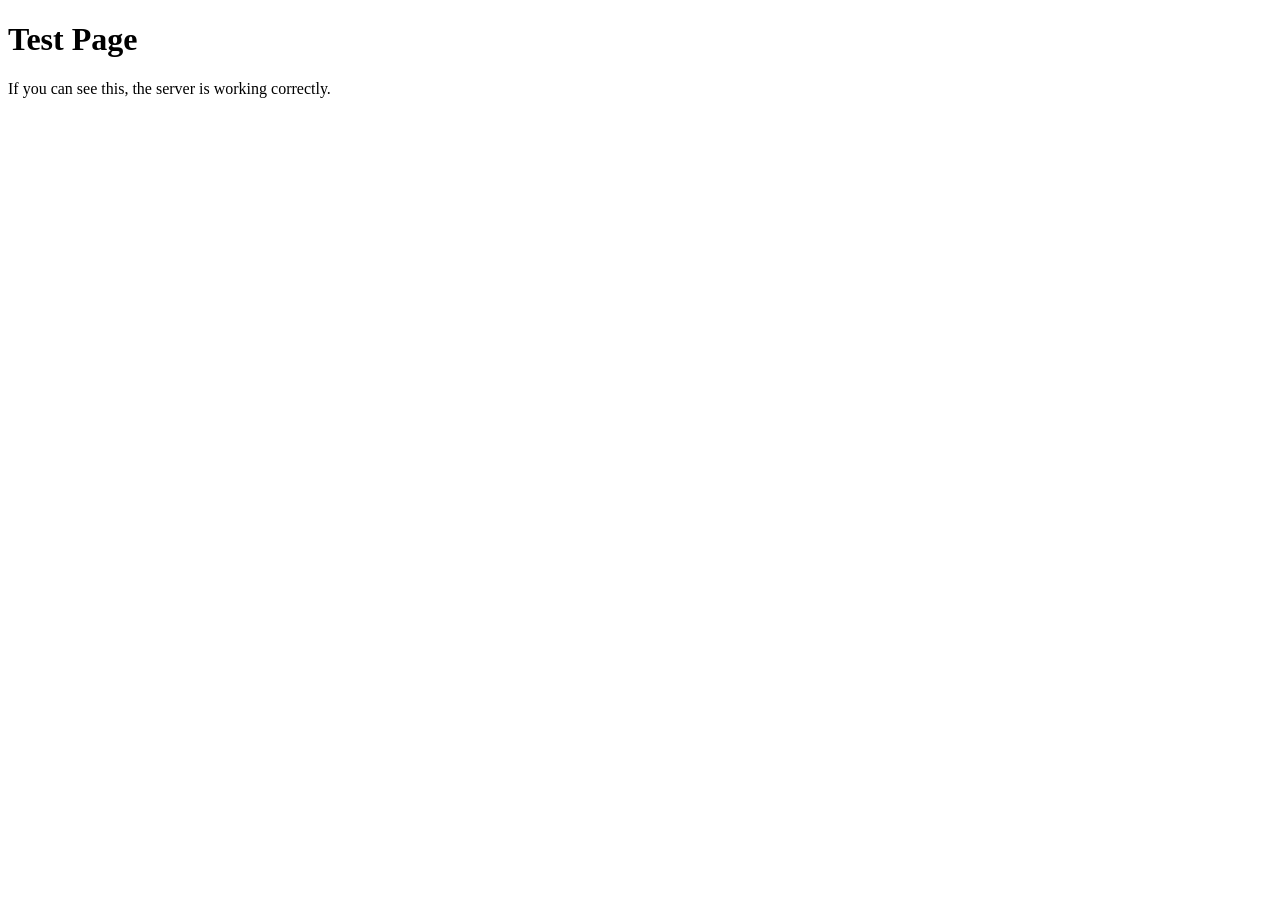
<file: test.html>
<!DOCTYPE html>
<html lang="en">
<head>
    <meta charset="UTF-8">
    <meta name="viewport" content="width=device-width, initial-scale=1.0">
    <title>Test Page</title>
</head>
<body>
    <h1>Test Page</h1>
    <p>If you can see this, the server is working correctly.</p>
</body>
</html>
</file>
